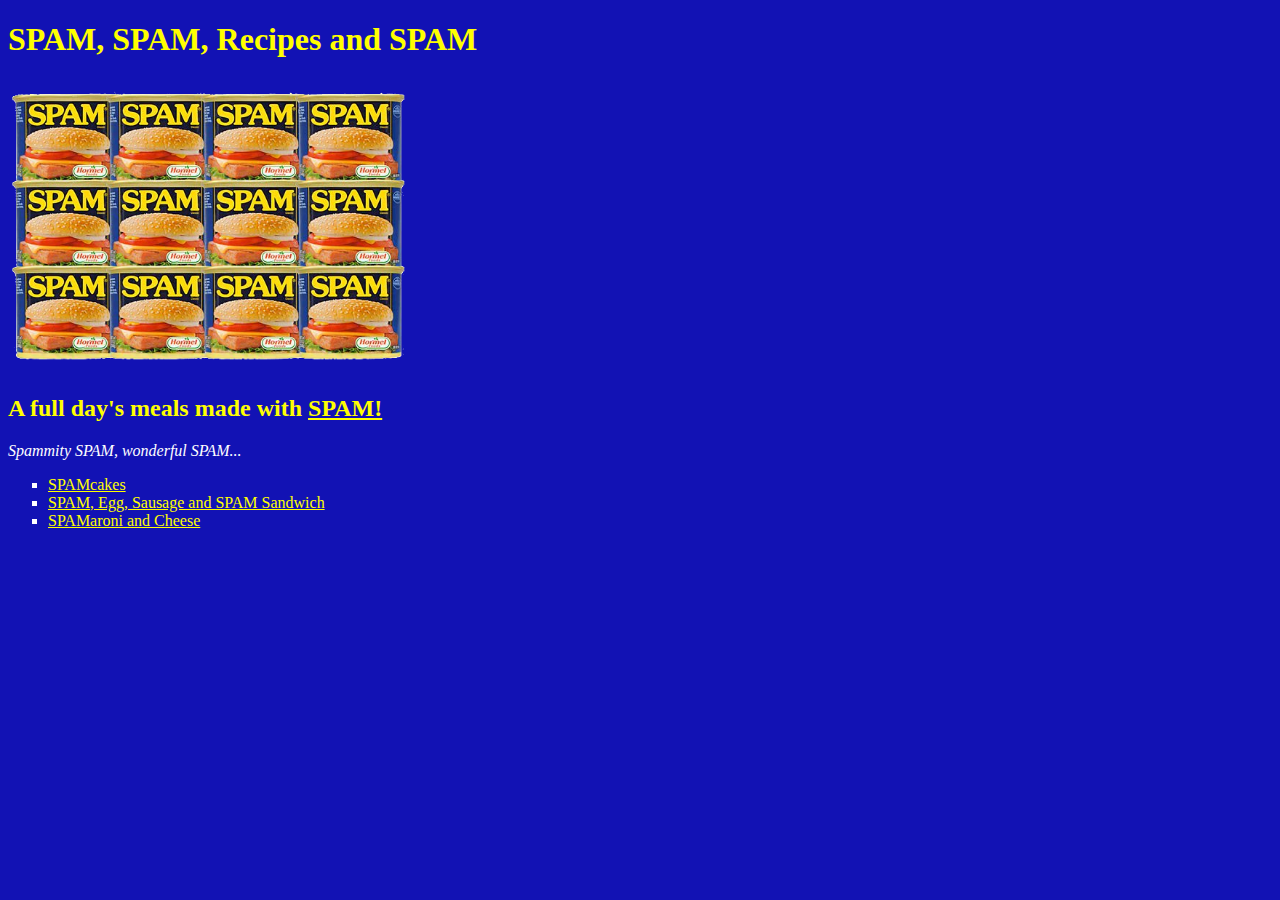
<file: index.html>
<!DOCTYPE html>
<html lang="en">
<head>
  <title>SPAM, SPAM, Recipes and SPAM</title>
  <meta charset="UTF-8">
  <link rel="stylesheet" href="styles.css">
<body>
  <h1>SPAM, SPAM, Recipes and SPAM</h1>
  <img src="images/spam.png" alt="Containers of wonderful spam">
  <h2>A full day's meals made with <a href="https://www.dailymotion.com/video/x2hwqlw" target="_blank">SPAM!</a></h2>
      <p><em>Spammity SPAM, wonderful SPAM...</em></p>
        <ul>
          <li><a href="recipes/spam-cakes.html">SPAMcakes</a></li>
          <li><a href="recipes/spam-egg-sausage-spam.html">SPAM, Egg, Sausage and SPAM Sandwich</a></li>
          <li><a href="recipes/spamaroni-and-cheese.html">SPAMaroni and Cheese</a></li>
        </ul>
</body>

</html>
</file>
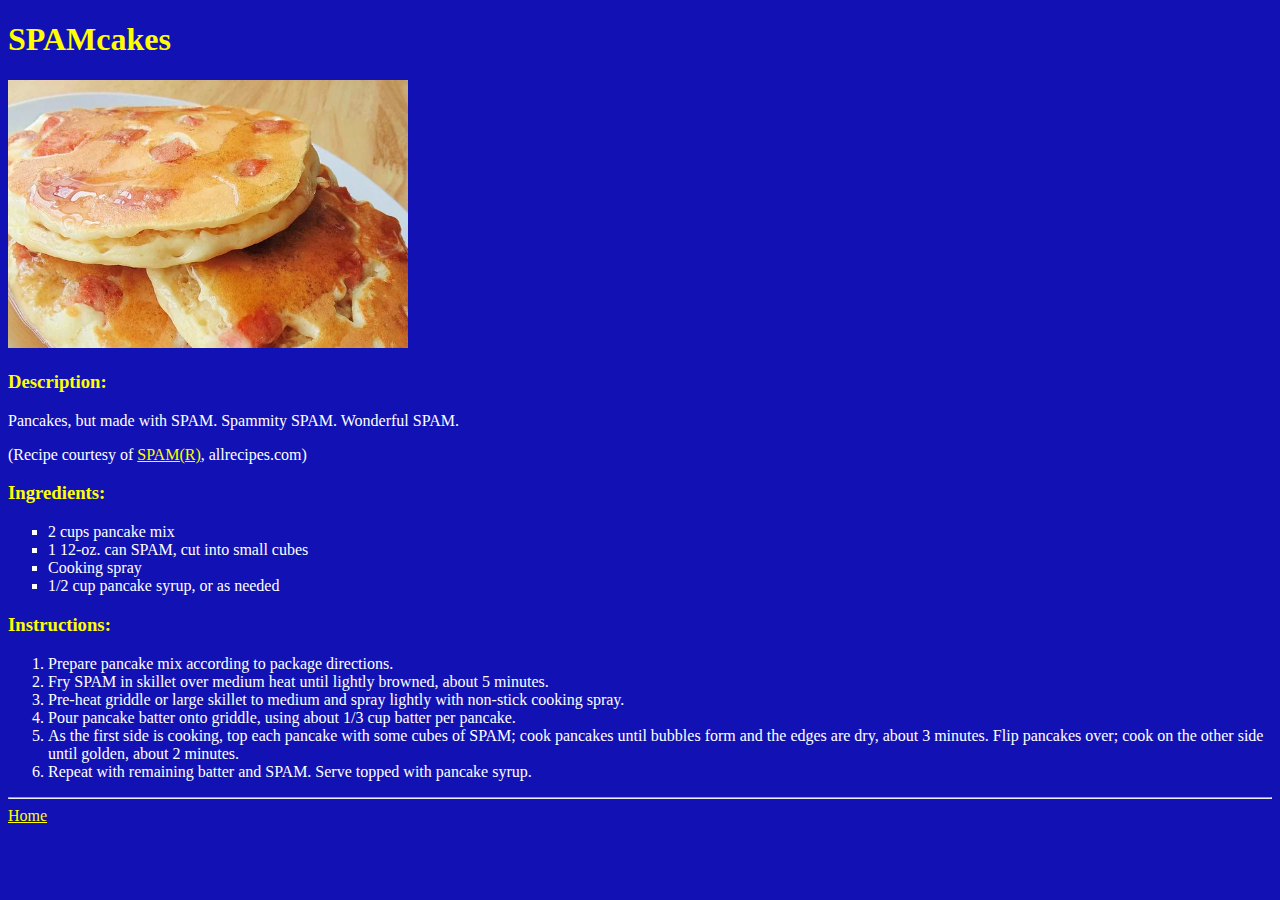
<file: recipes/spam-cakes.html>
<!DOCTYPE html>
<html lang="en">
<head>
    <title>SPAMcakes</title>
    <meta charset="UTF-8">
    <link rel="stylesheet" href="../styles.css">
</head>
<body>
    <h1>SPAMcakes</h1>
    <img src="../images/spamcakes.jpg" alt="Photo of delicious SPAM cakes">
    <h3>Description:</h3>
        <p>Pancakes, but made with SPAM. Spammity SPAM. Wonderful SPAM.</p>
        <p>(Recipe courtesy of <a href="https://www.allrecipes.com/cook/spam/">SPAM(R)</a>, allrecipes.com)</p>
    <h3>Ingredients:</h3>
        <ul>
            <li>2 cups pancake mix</li>
            <li>1 12-oz. can SPAM, cut into small cubes</li>
            <li>Cooking spray</li>
            <li>1/2 cup pancake syrup, or as needed</li>
        </ul>
    <h3>Instructions:</h3>
        <ol>
            <li>Prepare pancake mix according to package directions.</li>
            <li>Fry SPAM in skillet over medium heat until lightly browned, about 5 minutes.</li>
            <li>Pre-heat griddle or large skillet to medium and spray lightly with non-stick cooking spray.</li>
            <li>Pour pancake batter onto griddle, using about 1/3 cup batter per pancake.</li>
            <li>As the first side is cooking, top each pancake with some cubes of SPAM; cook pancakes until bubbles form and the edges are dry, about 3 minutes. Flip pancakes over; cook on the other side until golden, about 2 minutes.</li>
            <li>Repeat with remaining batter and SPAM. Serve topped with pancake syrup.</li>
        </ol>
    <hr>
    <a href="../index.html">Home</a>
</body>
</html>
</file>
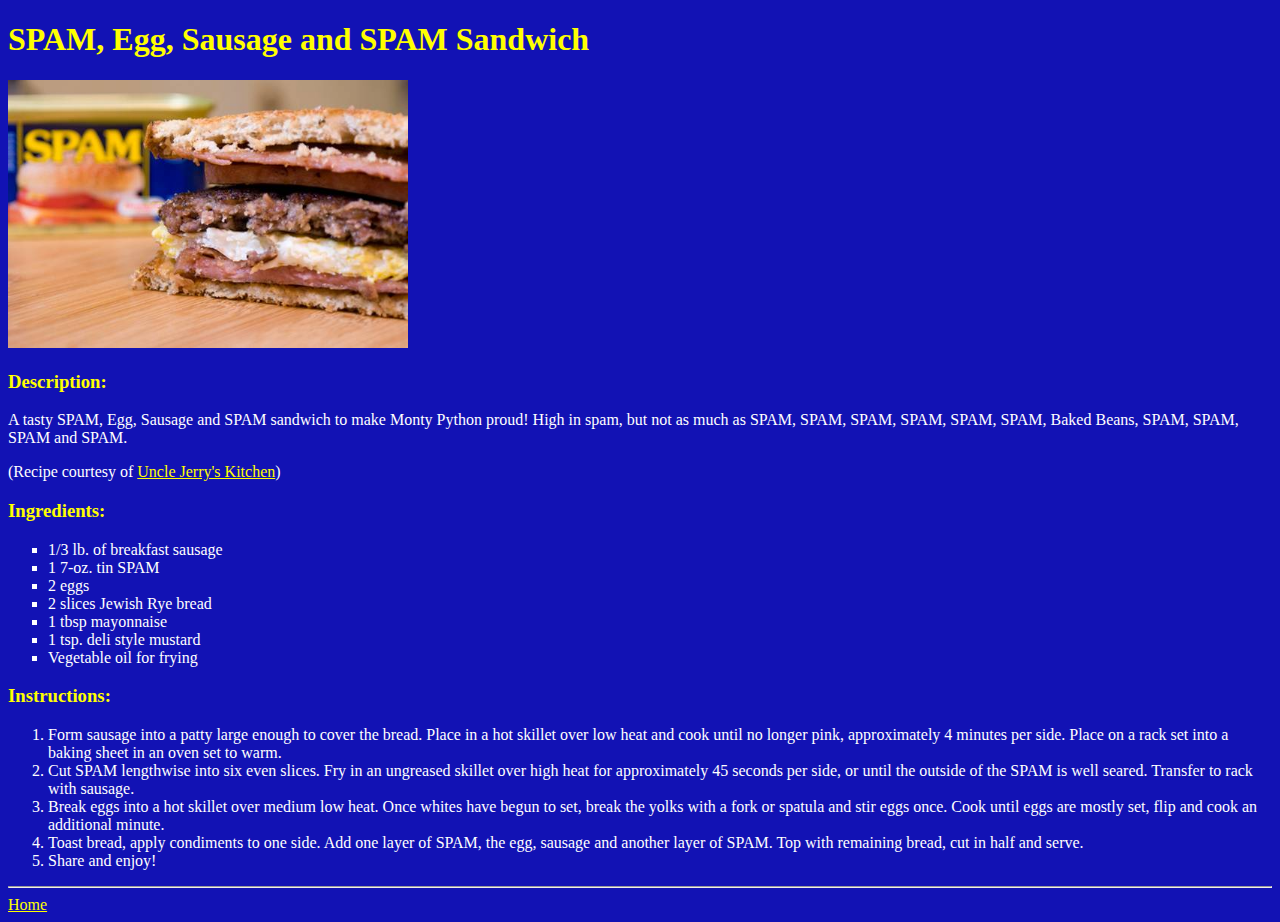
<file: recipes/spam-egg-sausage-spam.html>
<!DOCTYPE html>
<html lang="en">
<head>
  <title>SPAM, Egg, Sausage and SPAM Sandwich</title>
  <meta charset="UTF-8">
  <link rel="stylesheet" href="../styles.css">
</head>
<body>
  <h1 class="title">SPAM, Egg, Sausage and SPAM Sandwich</h1>
  <img src="../images/spam-sandwich.jpg" alt="A Spam Egg Sausage and Spam Sandwich">
  <h3>Description:</h3>
    <p>A tasty SPAM, Egg, Sausage and SPAM sandwich to make Monty Python proud! High in spam, but not as much as SPAM, SPAM, SPAM, SPAM, SPAM, SPAM, Baked Beans, SPAM, SPAM, SPAM and SPAM.</p>
    <p>(Recipe courtesy of <a href="https://www.unclejerryskitchen.com/">Uncle Jerry's Kitchen</a>)</p>
  <h3>Ingredients:</h3>
    <ul>
        <li>1/3 lb. of breakfast sausage</li>
        <li>1 7-oz. tin SPAM</li>
        <li>2 eggs</li>
        <li>2 slices Jewish Rye bread</li>
        <li>1 tbsp mayonnaise</li>
        <li>1 tsp. deli style mustard</li>
        <li>Vegetable oil for frying</li>
    </ul>
  <h3>Instructions:</h3>
    <ol>
      <li>Form sausage into a patty large enough to cover the bread. Place in a hot skillet over low heat and cook until no longer pink, approximately 4 minutes per side. Place on a rack set into a baking sheet in an oven set to warm.</li>
      <li>Cut SPAM lengthwise into six even slices. Fry in an ungreased skillet over high heat for approximately 45 seconds per side, or until the outside of the SPAM is well seared. Transfer to rack with sausage.</li>
      <li>Break eggs into a hot skillet over medium low heat. Once whites have begun to set, break the yolks with a fork or spatula and stir eggs once. Cook until eggs are mostly set, flip and cook an additional minute.</li>
      <li>Toast bread, apply condiments to one side. Add one layer of SPAM, the egg, sausage and another layer of SPAM. Top with remaining bread, cut in half and serve.</li>
      <li>Share and enjoy!</li>
    </ol>
  <hr>
  <a href="../index.html">Home</a>
</body>
</html>
</file>
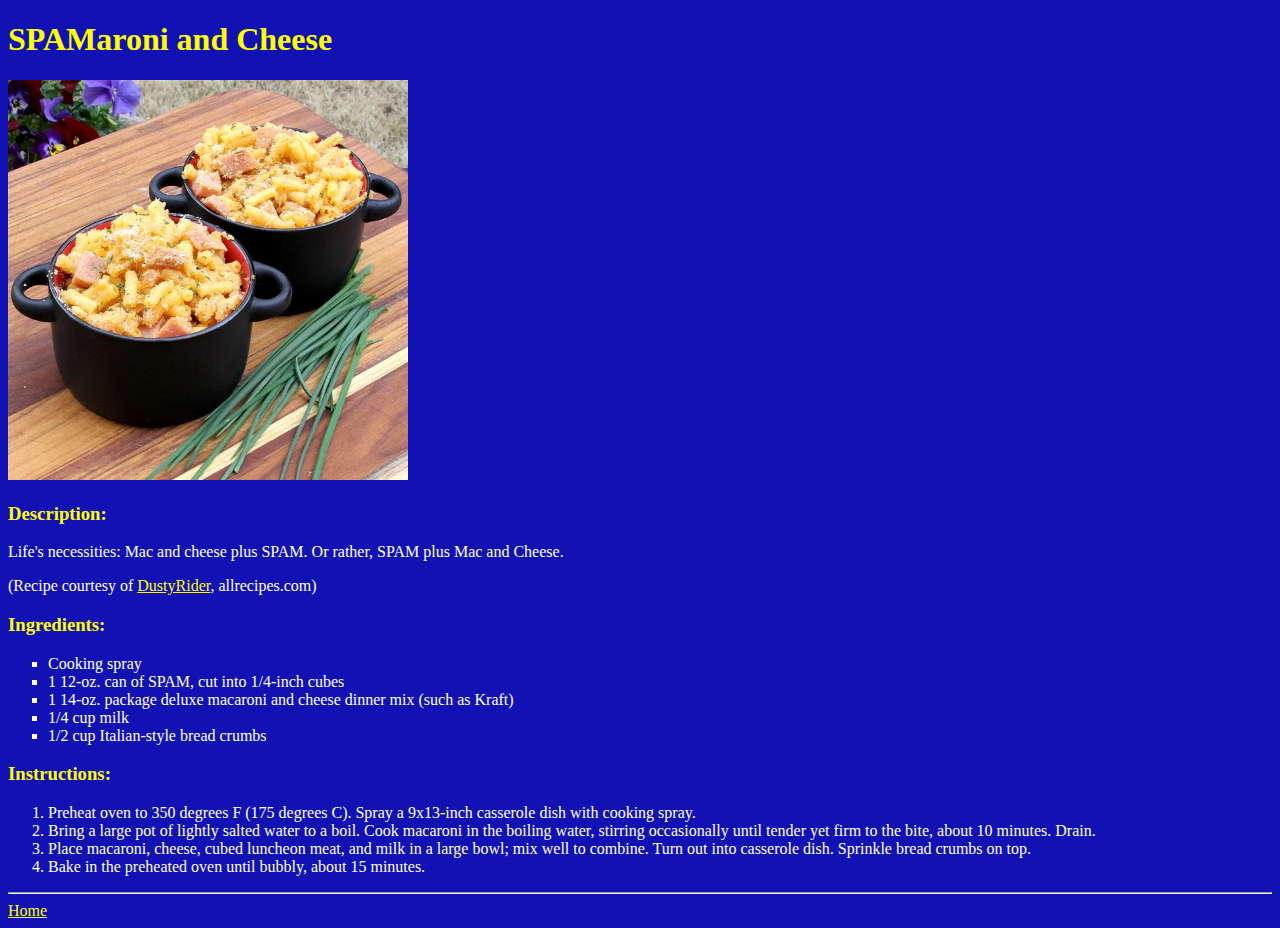
<file: recipes/spamaroni-and-cheese.html>
<!DOCTYPE html>
<html lang="en">
<head>
    <title>SPAMaroni and Cheese</title>
    <meta charset="UTF-8">
    <link rel="stylesheet" href="../styles.css">
</head>
<body>
  <h1>SPAMaroni and Cheese</h1>
  <img src="../images/spamaroni-cheese.jpg" alt="2 bowls of SPAMaroni and cheese">
  <h3>Description:</h3>
  <p>Life's necessities: Mac and cheese plus SPAM. Or rather, SPAM plus Mac and Cheese.</p>
  <p>(Recipe courtesy of <a href="https://www.allrecipes.com/cook/3347845/">DustyRider</a>, allrecipes.com)</p>
<h3>Ingredients:</h3>
<ul>
  <li>Cooking spray</li>
  <li>1 12-oz. can of SPAM, cut into 1/4-inch cubes</li>
  <li>1 14-oz. package deluxe macaroni and cheese dinner mix (such as Kraft)</li>
  <li>1/4 cup milk</li>
  <li>1/2 cup Italian-style bread crumbs</li>
</ul>
<h3>Instructions:</h3>
<ol>
  <li>Preheat oven to 350 degrees F (175 degrees C). Spray a 9x13-inch casserole dish with cooking spray.</li>
  <li>Bring a large pot of lightly salted water to a boil. Cook macaroni in the boiling water, stirring occasionally until tender yet firm to the bite, about 10 minutes. Drain.</li>
  <li>Place macaroni, cheese, cubed luncheon meat, and milk in a large bowl; mix well to combine. Turn out into casserole dish. Sprinkle bread crumbs on top.</li>
  <li>Bake in the preheated oven until bubbly, about 15 minutes.</li>
</ol>
<hr>
<a href="../index.html">Home </a>
</body>
</html>
</file>
<file: styles.css>
body, a {
    background-color: rgb(18, 18, 180);
    color: yellow;
    font-family: "Georgia", serif;
    text-align: auto;
}
p, ul, ol, li {
    color: white;
    font-family: "Georgia", serif;
    text-align: left;
}
img {
    width: 400px;
    height: auto;
}
a:hover {
    color: purple;
}
ul {
    list-style-type: square;
}
</file>
